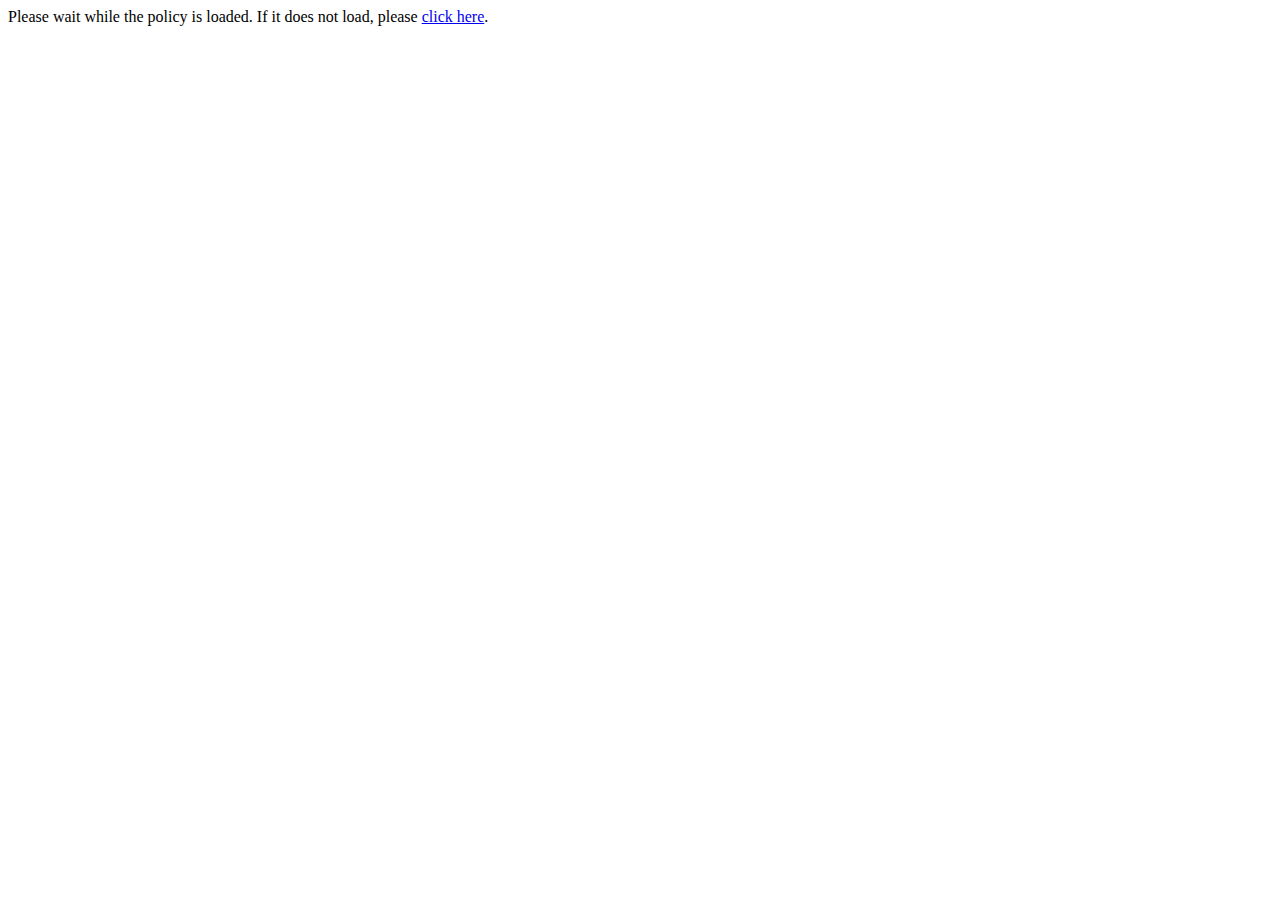
<file: terms.html>
<!DOCTYPE html>
<html lang="en">
<head>
    <meta charset="UTF-8">
    <meta http-equiv="X-UA-Compatible" content="IE=edge">
    <meta name="viewport" content="width=device-width, initial-scale=1.0">
    <title>Privacy Policy</title>
</head>
<body>
    <div id="policy" width="640" height="480" data-policy-key="Y0hOdkt6ZFlPVlZMUW5GVEsxRTlQUT09" data-extra="h-align=left&table-style=accordion" > Please wait while the policy is loaded. If it does not load, please <a rel="nofollow" href="https://app.termageddon.com/api/policy/Y0hOdkt6ZFlPVlZMUW5GVEsxRTlQUT09?h-align=left&table-style=accordion" target="_blank">click here</a>. </div><script src="https://app.termageddon.com/js/termageddon.js"></script>

</body>
</html>
</file>
